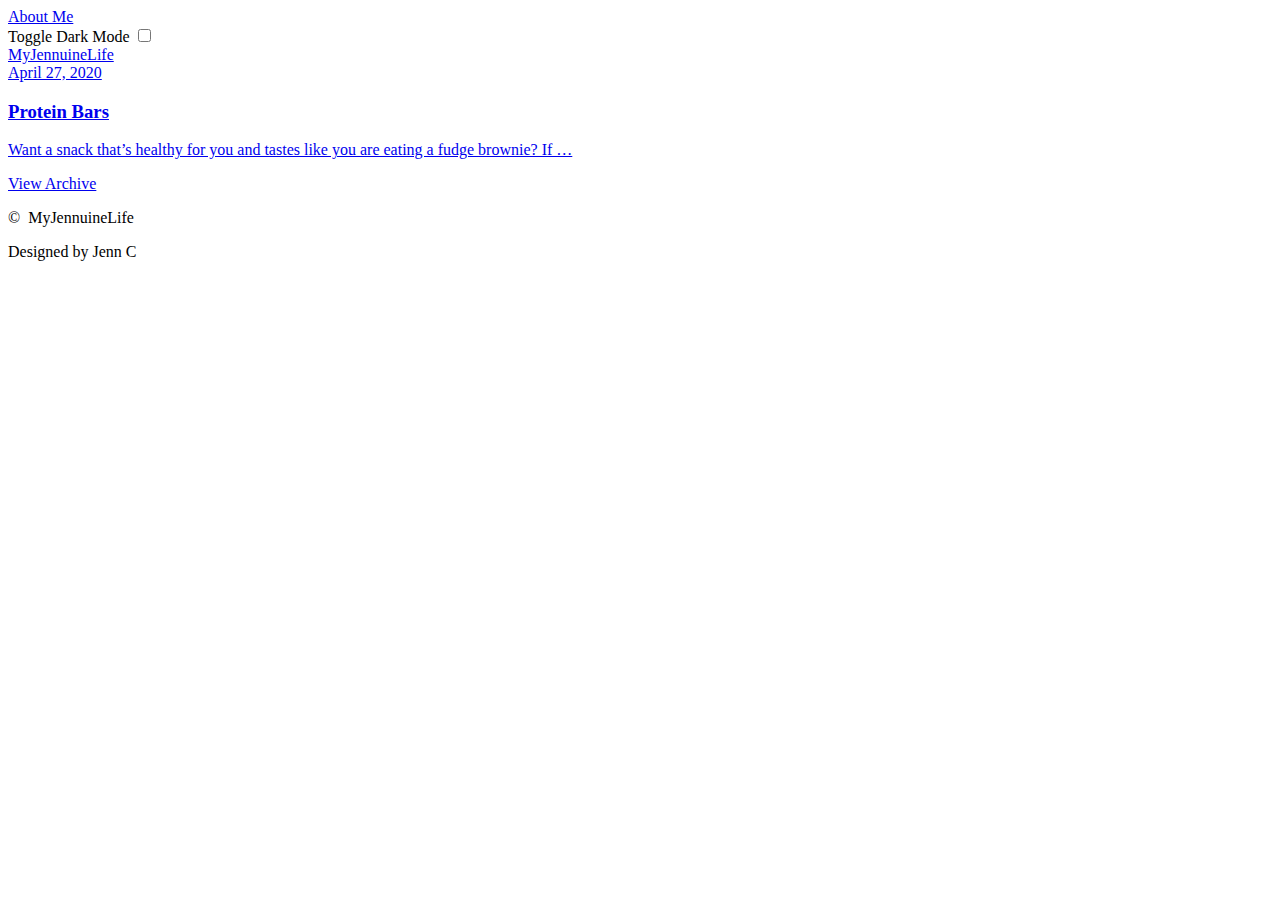
<file: index.html>
<!DOCTYPE html>
<html lang='en'>
  <head>
	<meta name="generator" content="Hugo 0.69.2" />
  <title>My jennuine life | MyJennuineLife</title>
  <meta charset='utf-8'>
  <meta name = 'viewport' content = 'width=device-width, initial-scale=1.0, maximum-scale=1.0, user-scalable=no'>
  <meta http-equiv = 'X-UA-Compatible' content = 'IE=edge'>
  <meta name = 'SKYPE_TOOLBAR' content = 'SKYPE_TOOLBAR_PARSER_COMPATIBLE' /><meta name = 'keywords' content = 'MyJennuineLife'>
<meta property = 'og:locale' content = 'en_US' />
<meta property = 'og:type' content = 'article' />
<meta property = 'og:title' content = 'MyJennuineLife' />
<meta property = 'og:description' content = ''>
<meta property = 'og:url' content = 'https://myjennuinelife.com/' />
<meta property = 'og:image' content = 'images/%!s()'/>
<link rel='apple-touch-icon' sizes='180x180' href='https://myjennuinelife.com/images/icons/apple-touch-icon.png'>
<link rel='icon' type='image/png' sizes='32x32' href='https://myjennuinelife.com/images/icons/favicon-32x32.png'>
<link rel='icon' type='image/png' sizes='16x16' href='https://myjennuinelife.com/images/icons/favicon-16x16.png'>
<link rel='manifest' href='https://myjennuinelife.com/images/icons/site.webmanifest'>
<meta name='msapplication-TileColor' content='#da532c'>
<meta name='theme-color' content='#ffffff'>

  <link rel='canonical' href='https://myjennuinelife.com/'>
  <link rel = 'stylesheet' href = 'https://myjennuinelife.com/css/main.42da203de22a67bd6874598703d958ceea1ecca9c7a625382bff8029285f6414f8ba5711acac0e4bb8928cebb025a16ef77e74a2de34d8019805b9e6f38061f3.css' integrity = 'sha512-QtogPeIqZ71odFmHA9lYzuoezKnHpiU4K/&#43;AKShfZBT4ulcRrKwOS7iSjOuwJaFu9350ot402AGYBbnm84Bh8w=='>
</head>

  <body>
    <div class = 'nav-drop'>
  <div class = 'nav-body'>
    
      <a href = 'https://myjennuinelife.com/about/' class = 'nav_item'>About Me</a>
    
    <div class = 'nav-close'></div>
    <div class = 'color_mode'>
<label for = 'mode'>Toggle Dark Mode</label>
<input type = 'checkbox' class = 'color_choice' id = 'mode'>
</div>

  </div>
</div>
<header class = 'nav' >
  <nav class = 'nav-menu'>
    <a href='https://myjennuinelife.com/' class = 'nav-brand nav_item'>MyJennuineLife</a>
    <div class = 'nav_bar-wrap'>
      <div class = 'nav_bar'></div>
    </div>
  </nav>
</header>


    <main>
      
<div class = 'wrap pt-2 mt-2'>
  
  
    
      
    
    
    
  <article class = 'article mb-2'>
    <a href = 'https://myjennuinelife.com/post/recipe/protein_bars/'  class = 'grid-reverse' >
      <div class = 'article_thumb' style='background-image: url(https://myjennuinelife.com/images/post/recipee/protein_bars/ice_cream_thumb.jpg)'></div>
      <div class = 'article_meta  center_y '>
        <time class = 'pale'>April 27, 2020</time>
        <h3 class = 'article_title'>Protein Bars</h3>
        <div class = 'article_excerpt  visible '>
        <p>Want a snack that&rsquo;s healthy for you and tastes like you are eating a fudge brownie? If …</p>
        </div>
      </div>
    </a>
  </article><div class = 'grid-2 article_showcase'>
</div>
<a href = 'https://myjennuinelife.com/post/' class = 'post_nav'><span class = 'post_next'>View Archive</span></a>

    </main>
    <footer class = 'footer wrap pale'>
  <p>&copy;&nbsp;<span class = 'year'></span>&nbsp;MyJennuineLife</p>
  <p>Designed by Jenn C <a href = '<no value>' target = '_blank' title = 'Linkedin Profile' rel = 'nonopener'><no value></a></p>
</footer>


<script src = 'https://myjennuinelife.com/js/index.min.752512694eeabca65bb87289c3ed5ae26526b3ce01ae574ddbb7d1fe9faa680468a6f87bf89e3479d8df8edca2ce507daf8f853130b00f1bac5fd37b6ad934ca.js'></script>

  </body>
</html>
</file>
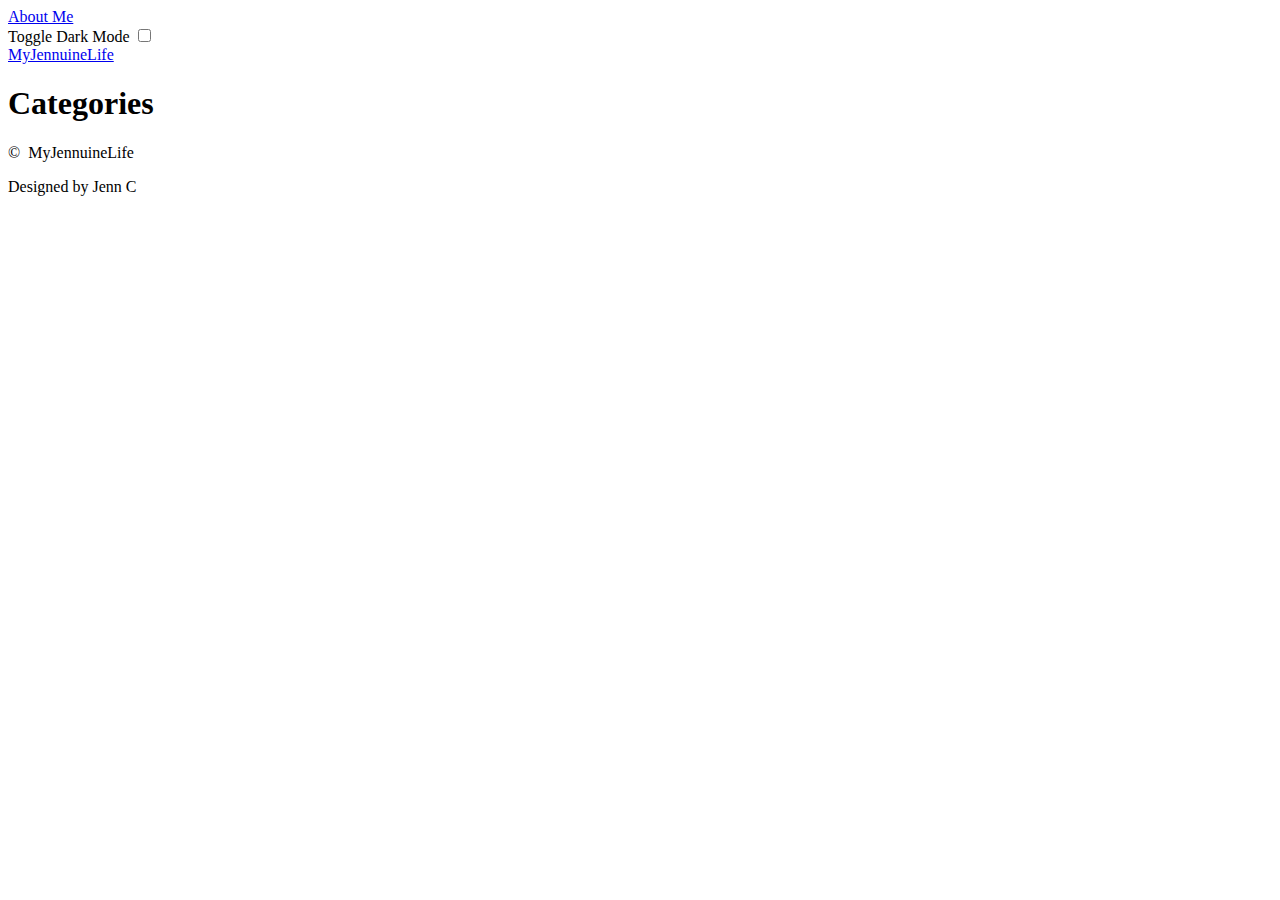
<file: categories/index.html>
<!DOCTYPE html>
<html lang='en'>
  <head>
  <title>Categories | MyJennuineLife</title>
  <meta charset='utf-8'>
  <meta name = 'viewport' content = 'width=device-width, initial-scale=1.0, maximum-scale=1.0, user-scalable=no'>
  <meta http-equiv = 'X-UA-Compatible' content = 'IE=edge'>
  <meta name = 'SKYPE_TOOLBAR' content = 'SKYPE_TOOLBAR_PARSER_COMPATIBLE' /><meta name = 'keywords' content = 'MyJennuineLife'>
<meta property = 'og:locale' content = 'en_US' />
<meta property = 'og:type' content = 'article' />
<meta property = 'og:title' content = 'Categories' />
<meta property = 'og:description' content = ''>
<meta property = 'og:url' content = 'https://myjennuinelife.com/categories/' />
<meta property = 'og:image' content = 'images/%!s()'/>
<link rel='apple-touch-icon' sizes='180x180' href='https://myjennuinelife.com/images/icons/apple-touch-icon.png'>
<link rel='icon' type='image/png' sizes='32x32' href='https://myjennuinelife.com/images/icons/favicon-32x32.png'>
<link rel='icon' type='image/png' sizes='16x16' href='https://myjennuinelife.com/images/icons/favicon-16x16.png'>
<link rel='manifest' href='https://myjennuinelife.com/images/icons/site.webmanifest'>
<meta name='msapplication-TileColor' content='#da532c'>
<meta name='theme-color' content='#ffffff'>

  <link rel='canonical' href='https://myjennuinelife.com/categories/'>
  <link rel = 'stylesheet' href = 'https://myjennuinelife.com/css/main.42da203de22a67bd6874598703d958ceea1ecca9c7a625382bff8029285f6414f8ba5711acac0e4bb8928cebb025a16ef77e74a2de34d8019805b9e6f38061f3.css' integrity = 'sha512-QtogPeIqZ71odFmHA9lYzuoezKnHpiU4K/&#43;AKShfZBT4ulcRrKwOS7iSjOuwJaFu9350ot402AGYBbnm84Bh8w=='>
</head>

  <body>
    <div class = 'nav-drop'>
  <div class = 'nav-body'>
    
      <a href = 'https://myjennuinelife.com/about/' class = 'nav_item'>About Me</a>
    
    <div class = 'nav-close'></div>
    <div class = 'color_mode'>
<label for = 'mode'>Toggle Dark Mode</label>
<input type = 'checkbox' class = 'color_choice' id = 'mode'>
</div>

  </div>
</div>
<header class = 'nav' >
  <nav class = 'nav-menu'>
    <a href='https://myjennuinelife.com/' class = 'nav-brand nav_item'>MyJennuineLife</a>
    <div class = 'nav_bar-wrap'>
      <div class = 'nav_bar'></div>
    </div>
  </nav>
</header>


    <main>
      
  <div class = 'archive wrap mt'>
  <h1>Categories</h1>
  </div>



    </main>
    <footer class = 'footer wrap pale'>
  <p>&copy;&nbsp;<span class = 'year'></span>&nbsp;MyJennuineLife</p>
  <p>Designed by Jenn C <a href = '<no value>' target = '_blank' title = 'Linkedin Profile' rel = 'nonopener'><no value></a></p>
</footer>


<script src = 'https://myjennuinelife.com/js/index.min.752512694eeabca65bb87289c3ed5ae26526b3ce01ae574ddbb7d1fe9faa680468a6f87bf89e3479d8df8edca2ce507daf8f853130b00f1bac5fd37b6ad934ca.js'></script>

  </body>
</html>
</file>
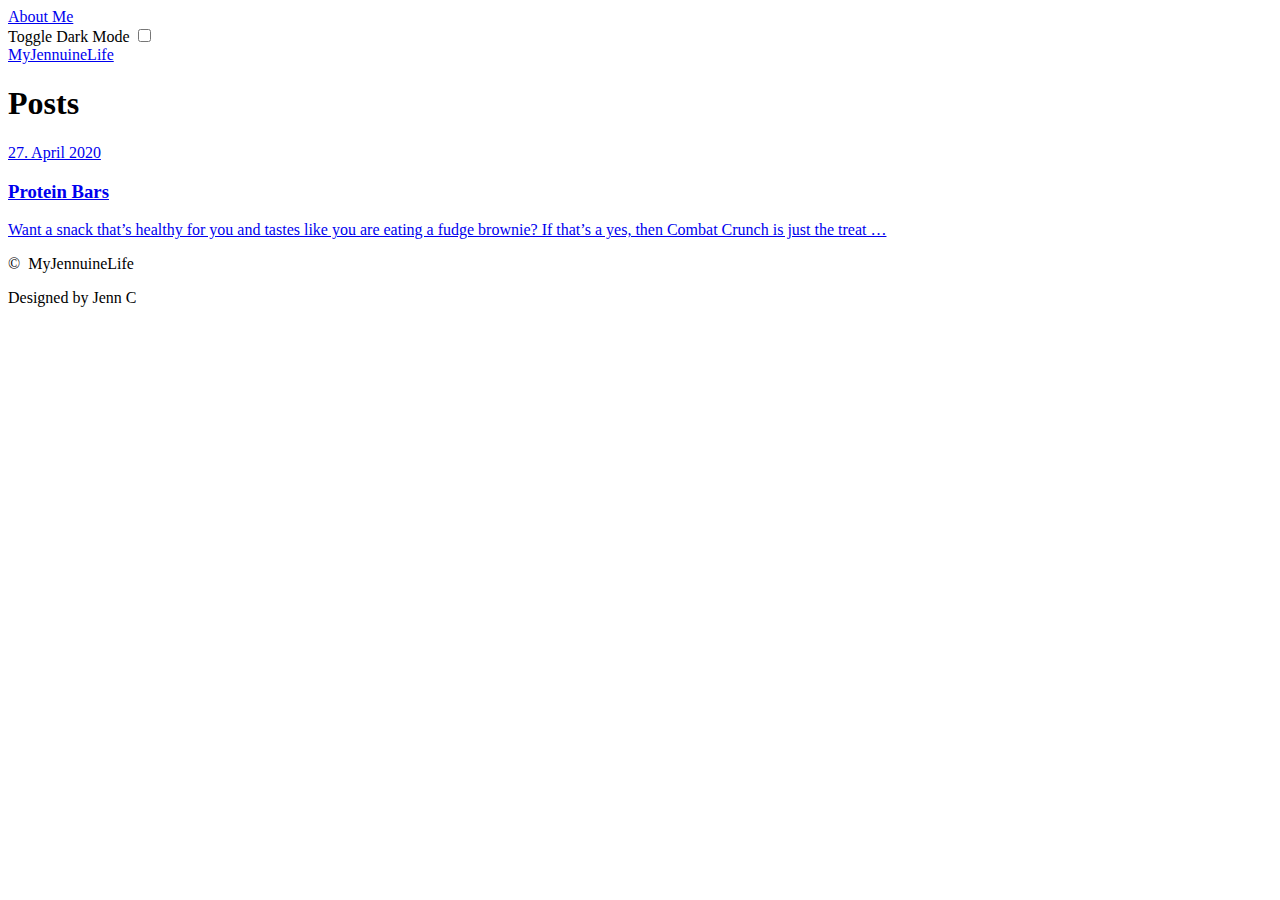
<file: post/index.html>
<!DOCTYPE html>
<html lang='en'>
  <head>
  <title>Posts | MyJennuineLife</title>
  <meta charset='utf-8'>
  <meta name = 'viewport' content = 'width=device-width, initial-scale=1.0, maximum-scale=1.0, user-scalable=no'>
  <meta http-equiv = 'X-UA-Compatible' content = 'IE=edge'>
  <meta name = 'SKYPE_TOOLBAR' content = 'SKYPE_TOOLBAR_PARSER_COMPATIBLE' /><meta name = 'keywords' content = 'MyJennuineLife'>
<meta property = 'og:locale' content = 'en_US' />
<meta property = 'og:type' content = 'article' />
<meta property = 'og:title' content = 'Posts' />
<meta property = 'og:description' content = ''>
<meta property = 'og:url' content = 'https://myjennuinelife.com/post/' />
<meta property = 'og:image' content = 'images/%!s()'/>
<link rel='apple-touch-icon' sizes='180x180' href='https://myjennuinelife.com/images/icons/apple-touch-icon.png'>
<link rel='icon' type='image/png' sizes='32x32' href='https://myjennuinelife.com/images/icons/favicon-32x32.png'>
<link rel='icon' type='image/png' sizes='16x16' href='https://myjennuinelife.com/images/icons/favicon-16x16.png'>
<link rel='manifest' href='https://myjennuinelife.com/images/icons/site.webmanifest'>
<meta name='msapplication-TileColor' content='#da532c'>
<meta name='theme-color' content='#ffffff'>

  <link rel='canonical' href='https://myjennuinelife.com/post/'>
  <link rel = 'stylesheet' href = 'https://myjennuinelife.com/css/main.42da203de22a67bd6874598703d958ceea1ecca9c7a625382bff8029285f6414f8ba5711acac0e4bb8928cebb025a16ef77e74a2de34d8019805b9e6f38061f3.css' integrity = 'sha512-QtogPeIqZ71odFmHA9lYzuoezKnHpiU4K/&#43;AKShfZBT4ulcRrKwOS7iSjOuwJaFu9350ot402AGYBbnm84Bh8w=='>
</head>

  <body>
    <div class = 'nav-drop'>
  <div class = 'nav-body'>
    
      <a href = 'https://myjennuinelife.com/about/' class = 'nav_item'>About Me</a>
    
    <div class = 'nav-close'></div>
    <div class = 'color_mode'>
<label for = 'mode'>Toggle Dark Mode</label>
<input type = 'checkbox' class = 'color_choice' id = 'mode'>
</div>

  </div>
</div>
<header class = 'nav' >
  <nav class = 'nav-menu'>
    <a href='https://myjennuinelife.com/' class = 'nav-brand nav_item'>MyJennuineLife</a>
    <div class = 'nav_bar-wrap'>
      <div class = 'nav_bar'></div>
    </div>
  </nav>
</header>


    <main>
      
  <div class = 'archive wrap mt'>
  <h1>Posts</h1>
  
  <a class = 'archive_item' href = 'https://myjennuinelife.com/post/recipe/protein_bars/'><time class = 'pale'>27. April 2020</time><h3 class = 'article_title'>Protein Bars</h3><p>Want a snack that&rsquo;s healthy for you and tastes like you are eating a fudge brownie? If that&rsquo;s a yes, then Combat Crunch is just the treat …</p></a></div>



    </main>
    <footer class = 'footer wrap pale'>
  <p>&copy;&nbsp;<span class = 'year'></span>&nbsp;MyJennuineLife</p>
  <p>Designed by Jenn C <a href = '<no value>' target = '_blank' title = 'Linkedin Profile' rel = 'nonopener'><no value></a></p>
</footer>


<script src = 'https://myjennuinelife.com/js/index.min.752512694eeabca65bb87289c3ed5ae26526b3ce01ae574ddbb7d1fe9faa680468a6f87bf89e3479d8df8edca2ce507daf8f853130b00f1bac5fd37b6ad934ca.js'></script>

  </body>
</html>
</file>
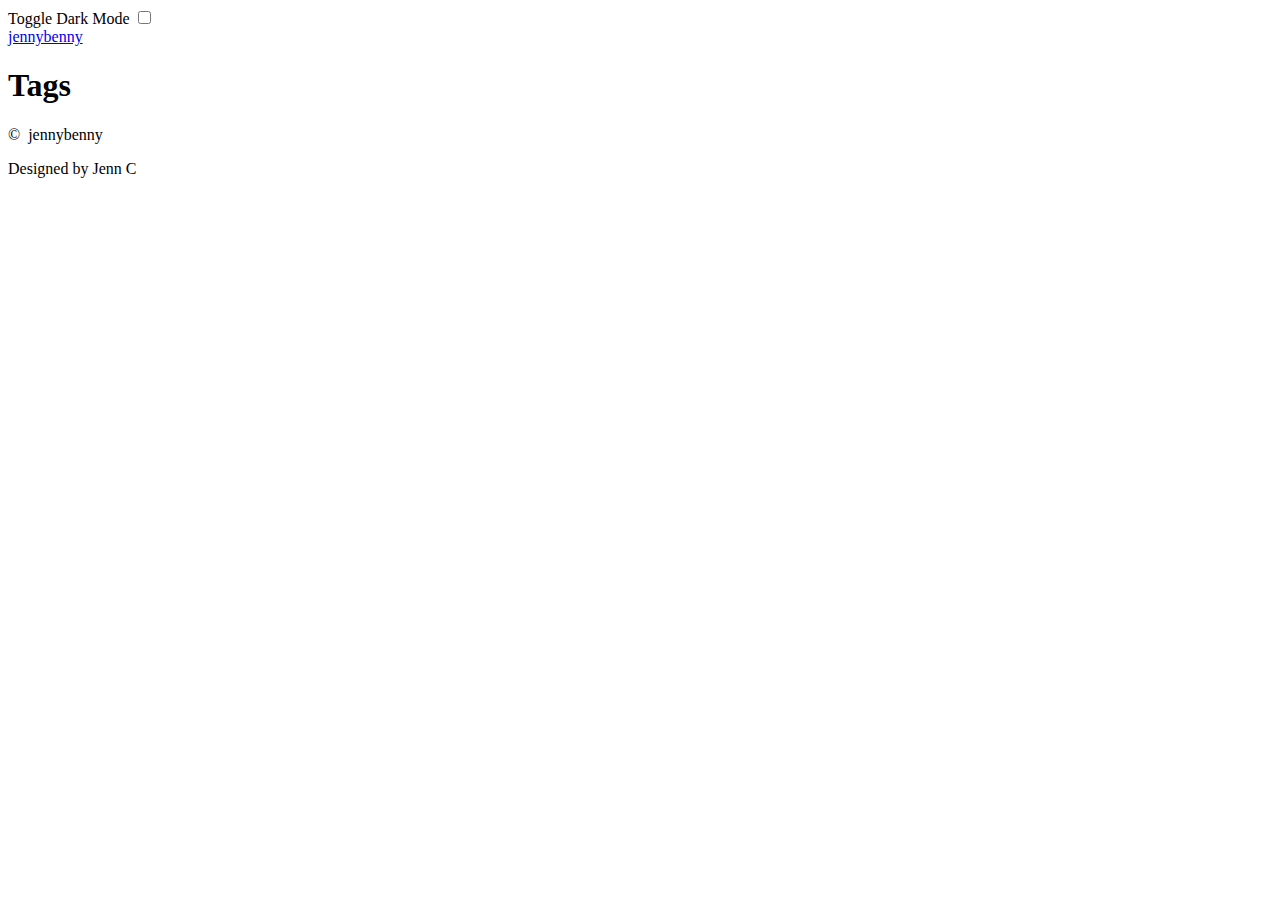
<file: tags/index.html>
<!DOCTYPE html>
<html lang='en'>
  <head>
  <title>Tags | jennybenny</title>
  <meta charset='utf-8'>
  <meta name = 'viewport' content = 'width=device-width, initial-scale=1.0, maximum-scale=1.0, user-scalable=no'>
  <meta http-equiv = 'X-UA-Compatible' content = 'IE=edge'>
  <meta name = 'SKYPE_TOOLBAR' content = 'SKYPE_TOOLBAR_PARSER_COMPATIBLE' /><meta name = 'keywords' content = 'jennybenny'>
<meta property = 'og:locale' content = 'en_US' />
<meta property = 'og:type' content = 'article' />
<meta property = 'og:title' content = 'Tags' />
<meta property = 'og:description' content = 'Personal blog theme powered by Hugo'>
<meta property = 'og:url' content = 'https://myjennuinelife.com/tags/' />
<meta property = 'og:image' content = 'images/%!s()'/>
<link rel='apple-touch-icon' sizes='180x180' href='https://myjennuinelife.com/images/icons/apple-touch-icon.png'>
<link rel='icon' type='image/png' sizes='32x32' href='https://myjennuinelife.com/images/icons/favicon-32x32.png'>
<link rel='icon' type='image/png' sizes='16x16' href='https://myjennuinelife.com/images/icons/favicon-16x16.png'>
<link rel='manifest' href='https://myjennuinelife.com/images/icons/site.webmanifest'>
<meta name='msapplication-TileColor' content='#da532c'>
<meta name='theme-color' content='#ffffff'>

  <link rel='canonical' href='https://myjennuinelife.com/tags/'>
  <link rel = 'stylesheet' href = 'https://myjennuinelife.com/css/main.42da203de22a67bd6874598703d958ceea1ecca9c7a625382bff8029285f6414f8ba5711acac0e4bb8928cebb025a16ef77e74a2de34d8019805b9e6f38061f3.css' integrity = 'sha512-QtogPeIqZ71odFmHA9lYzuoezKnHpiU4K/&#43;AKShfZBT4ulcRrKwOS7iSjOuwJaFu9350ot402AGYBbnm84Bh8w=='>
</head>

  <body>
    <div class = 'nav-drop'>
  <div class = 'nav-body'>
    
    <div class = 'nav-close'></div>
    <div class = 'color_mode'>
<label for = 'mode'>Toggle Dark Mode</label>
<input type = 'checkbox' class = 'color_choice' id = 'mode'>
</div>

  </div>
</div>
<header class = 'nav' >
  <nav class = 'nav-menu'>
    <a href='https://myjennuinelife.com' class = 'nav-brand nav_item'>jennybenny</a>
    <div class = 'nav_bar-wrap'>
      <div class = 'nav_bar'></div>
    </div>
  </nav>
</header>


    <main>
      
  <div class = 'archive wrap mt'>
  <h1>Tags</h1>
  </div>



    </main>
    <footer class = 'footer wrap pale'>
  <p>&copy;&nbsp;<span class = 'year'></span>&nbsp;jennybenny</p>
  <p>Designed by Jenn C <a href = '<no value>' target = '_blank' title = 'Linkedin Profile' rel = 'nonopener'><no value></a></p>
</footer>


<script src = 'https://myjennuinelife.com/js/index.min.752512694eeabca65bb87289c3ed5ae26526b3ce01ae574ddbb7d1fe9faa680468a6f87bf89e3479d8df8edca2ce507daf8f853130b00f1bac5fd37b6ad934ca.js'></script>

  </body>
</html>
</file>
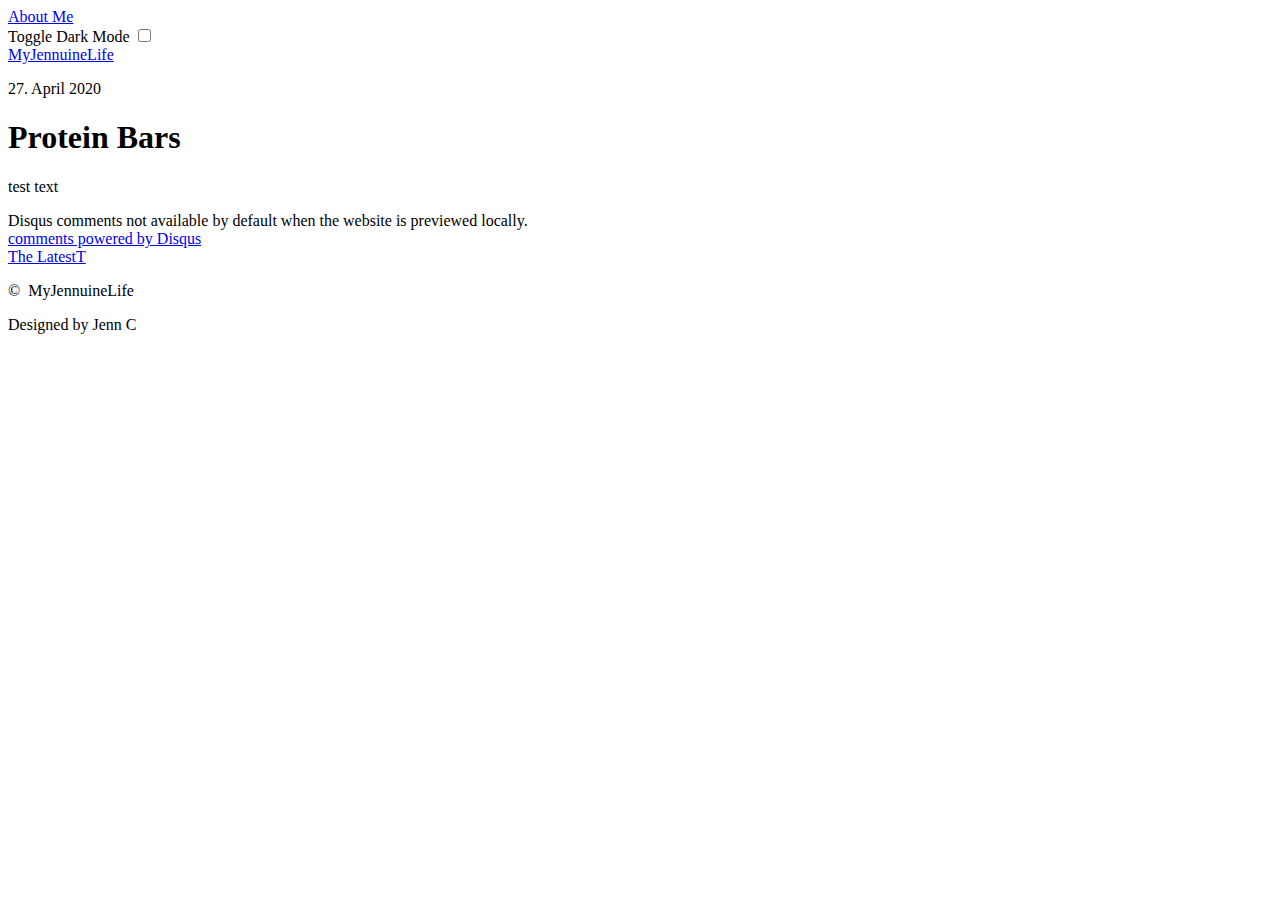
<file: post/recipee/protein_bars/index.html>
<!DOCTYPE html>
<html lang='en'>
  <head>
  <title>Protein bars | MyJennuineLife</title>
  <meta charset='utf-8'>
  <meta name = 'viewport' content = 'width=device-width, initial-scale=1.0, maximum-scale=1.0, user-scalable=no'>
  <meta http-equiv = 'X-UA-Compatible' content = 'IE=edge'>
  <meta name = 'SKYPE_TOOLBAR' content = 'SKYPE_TOOLBAR_PARSER_COMPATIBLE' /><meta name = 'keywords' content = 'MyJennuineLife'>
<meta property = 'og:locale' content = 'en_US' />
<meta property = 'og:type' content = 'article' />
<meta property = 'og:title' content = 'Protein Bars' />
<meta property = 'og:description' content = ''>
<meta property = 'og:url' content = 'https://myjennuinelife.com/post/recipee/protein_bars/' />
<meta property = 'og:image' content = 'images/%!s()'/>
<link rel='apple-touch-icon' sizes='180x180' href='https://myjennuinelife.com/images/icons/apple-touch-icon.png'>
<link rel='icon' type='image/png' sizes='32x32' href='https://myjennuinelife.com/images/icons/favicon-32x32.png'>
<link rel='icon' type='image/png' sizes='16x16' href='https://myjennuinelife.com/images/icons/favicon-16x16.png'>
<link rel='manifest' href='https://myjennuinelife.com/images/icons/site.webmanifest'>
<meta name='msapplication-TileColor' content='#da532c'>
<meta name='theme-color' content='#ffffff'>

  <link rel='canonical' href='https://myjennuinelife.com/post/recipee/protein_bars/'>
  <link rel = 'stylesheet' href = 'https://myjennuinelife.com/css/main.42da203de22a67bd6874598703d958ceea1ecca9c7a625382bff8029285f6414f8ba5711acac0e4bb8928cebb025a16ef77e74a2de34d8019805b9e6f38061f3.css' integrity = 'sha512-QtogPeIqZ71odFmHA9lYzuoezKnHpiU4K/&#43;AKShfZBT4ulcRrKwOS7iSjOuwJaFu9350ot402AGYBbnm84Bh8w=='>
</head>

  <body>
    <div class = 'nav-drop'>
  <div class = 'nav-body'>
    
      <a href = 'https://myjennuinelife.com/about/' class = 'nav_item'>About Me</a>
    
    <div class = 'nav-close'></div>
    <div class = 'color_mode'>
<label for = 'mode'>Toggle Dark Mode</label>
<input type = 'checkbox' class = 'color_choice' id = 'mode'>
</div>

  </div>
</div>
<header class = 'nav' >
  <nav class = 'nav-menu'>
    <a href='https://myjennuinelife.com/' class = 'nav-brand nav_item'>MyJennuineLife</a>
    <div class = 'nav_bar-wrap'>
      <div class = 'nav_bar'></div>
    </div>
  </nav>
</header>


    <main>
      
  <div class = 'wrap mt post'>
    <div><p class = 'post_date pale'>27. April 2020</p>
      <h1 class = 'post_title'>Protein Bars</h1>
      <div class = 'post_body'>
        <p>test text</p>
        <div class = 'post_inner'>
        
          
        </div>
        <div class ='post_extra mb-2'>
          <div class = 'copy'></div>

        </div>
        <div>
        <div id="disqus_thread"></div>
<script type="application/javascript">
    var disqus_config = function () {
    
    
    
    };
    (function() {
        if (["localhost", "127.0.0.1"].indexOf(window.location.hostname) != -1) {
            document.getElementById('disqus_thread').innerHTML = 'Disqus comments not available by default when the website is previewed locally.';
            return;
        }
        var d = document, s = d.createElement('script'); s.async = true;
        s.src = '//' + "username" + '.disqus.com/embed.js';
        s.setAttribute('data-timestamp', +new Date());
        (d.head || d.body).appendChild(s);
    })();
</script>
<noscript>Please enable JavaScript to view the <a href="https://disqus.com/?ref_noscript">comments powered by Disqus.</a></noscript>
<a href="https://disqus.com" class="dsq-brlink">comments powered by <span class="logo-disqus">Disqus</span></a>
        </div>
      </div>
    </div>
  </div>
  <a href = 'https://myjennuinelife.com/' class = 'post_nav'><span class = 'post_next'>The Latest</span>T</a>

    </main>
    <footer class = 'footer wrap pale'>
  <p>&copy;&nbsp;<span class = 'year'></span>&nbsp;MyJennuineLife</p>
  <p>Designed by Jenn C <a href = '<no value>' target = '_blank' title = 'Linkedin Profile' rel = 'nonopener'><no value></a></p>
</footer>


<script src = 'https://myjennuinelife.com/js/index.min.752512694eeabca65bb87289c3ed5ae26526b3ce01ae574ddbb7d1fe9faa680468a6f87bf89e3479d8df8edca2ce507daf8f853130b00f1bac5fd37b6ad934ca.js'></script>

  </body>
</html>
</file>
